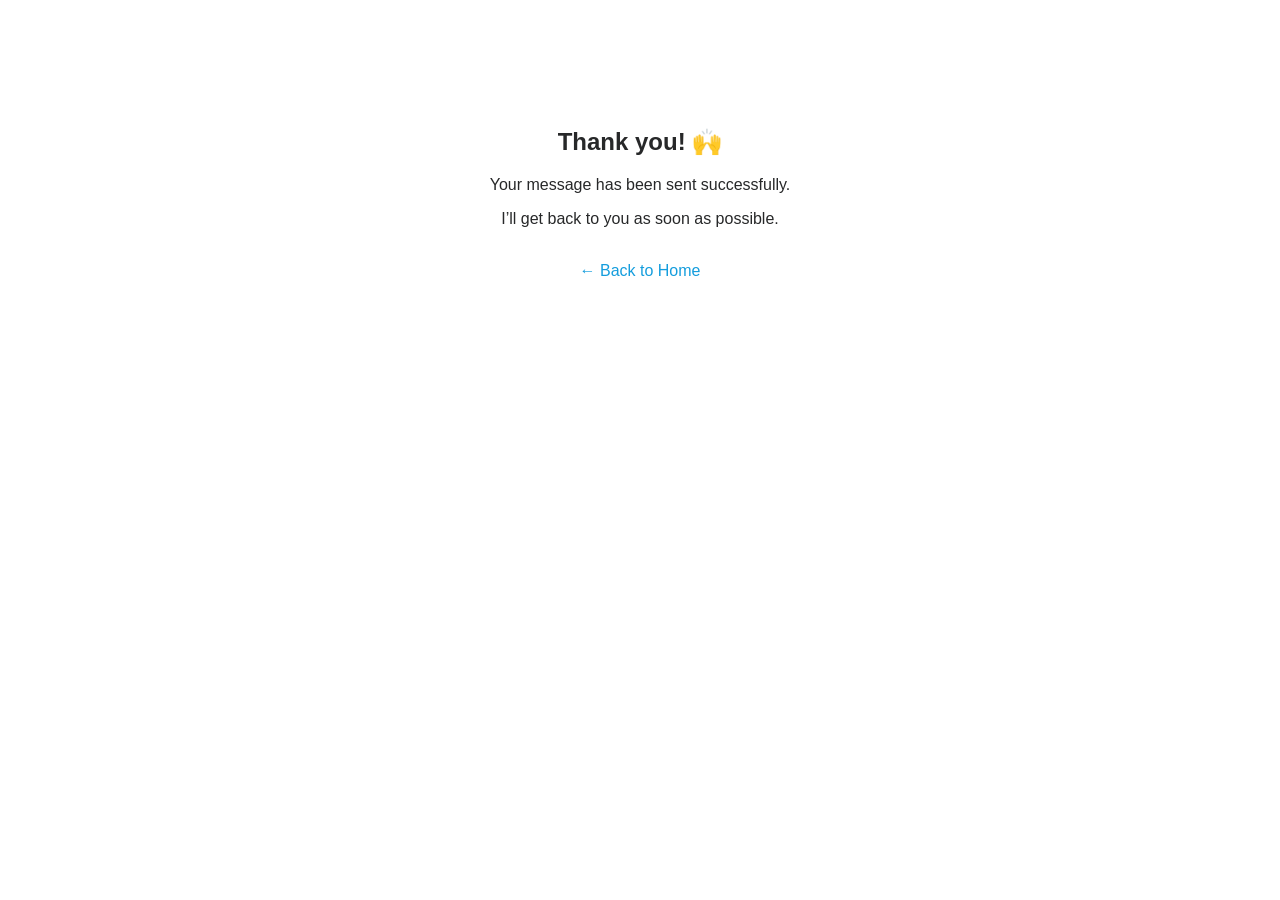
<file: thank-you.html>
<!DOCTYPE html>
<html lang="en">
<head>
  <meta charset="UTF-8">
  <title>Thank You</title>
  <meta name="viewport" content="width=device-width, initial-scale=1.0">
  <link href="assets/css/style.css" rel="stylesheet">
</head>
<body>

  <section class="container" style="text-align:center; padding:100px 20px;">
    <h1>Thank you! 🙌</h1>
    <p>Your message has been sent successfully.</p>
    <p>I’ll get back to you as soon as possible.</p>
    <br>
    <a href="index.html">← Back to Home</a>
  </section>

</body>
</html>
</file>
<file: assets/css/style.css>
/**
* Template Name: iPortfolio
* Updated: Jul 27 2023 with Bootstrap v5.3.1
* Template URL: https://bootstrapmade.com/iportfolio-bootstrap-portfolio-websites-template/
* Author: BootstrapMade.com
* License: https://bootstrapmade.com/license/
*/

/*--------------------------------------------------------------
# General
--------------------------------------------------------------*/
:root{
  --bg-color:#ffffff;
  --text-color:#272829;

  --header-bg:#040b14;
  --section-bg:#f5f8fd;

  --card-bg:#ffffff;
  --title-color:#173b6c;
  --subtitle-color:#050d18;

  --box-shadow:0 0 24px rgba(0,0,0,.12);

  --input-bg:#ffffff;
  --input-text:#272829;
}

body.dark-theme{
  --bg-color:#121212;
  --text-color:#f1f1f1;

  --header-bg:#0d1117;
  --section-bg:#1d1d1d;

  --card-bg:#232323;
  --title-color:#f1f1f1;
  --subtitle-color:#d7d7d7;

  --box-shadow:0 0 24px rgba(255,255,255,.05);

  --input-bg:#2a2a2a;
  --input-text:#ffffff;
}

body{
  font-family:"Open Sans",sans-serif;
  color:var(--text-color);
  background:var(--bg-color);
  transition:.35s ease;
}

a {
  color: #149ddd;
  text-decoration: none;
}

a:hover {
  color: #37b3ed;
  text-decoration: none;
}

h1,
h2,
h3,
h4,
h5,
h6 {
  font-family: "Raleway", sans-serif;
}

/*--------------------------------------------------------------
# Back to top button
--------------------------------------------------------------*/
.back-to-top {
  position: fixed;
  visibility: hidden;
  opacity: 0;
  right: 15px;
  bottom: 15px;
  z-index: 996;
  background: #149ddd;
  width: 40px;
  height: 40px;
  border-radius: 50px;
  transition: all 0.4s;
}

.back-to-top i {
  font-size: 28px;
  color: #fff;
  line-height: 0;
}

.back-to-top:hover {
  background: #2eafec;
  color: #fff;
}

.back-to-top.active {
  visibility: visible;
  opacity: 1;
}

/*--------------------------------------------------------------
# Header
--------------------------------------------------------------*/
#header {
  position: fixed;
  top: 0;
  left: 0;
  bottom: 0;
  width: 300px;
  transition: all ease-in-out 0.5s;
  z-index: 9997;
  transition: all 0.5s;
  padding: 0 15px;
  background:var(--header-bg);
  overflow-y: auto;
}

#header .profile img {
  margin: 15px auto;
  display: block;
  width: 150px;
  border: 8px solid #2c2f3f;
}

#header .profile h1 {
  font-size: 24px;
  margin: 0;
  padding: 0;
  font-weight: 600;
  -moz-text-align-last: center;
  text-align-last: center;
  font-family: "Poppins", sans-serif;
}

#header .profile h1 a,
#header .profile h1 a:hover {
  color: #fff;
  text-decoration: none;
}

#header .profile .social-links a {
  font-size: 18px;
  display: inline-block;
  background: #212431;
  color: #fff;
  line-height: 1;
  padding: 8px 0;
  margin-right: 4px;
  border-radius: 50%;
  text-align: center;
  width: 36px;
  height: 36px;
  transition: 0.3s;
}

#header .profile .social-links a:hover {
  background: #149ddd;
  color: #fff;
  text-decoration: none;
}

#main {
  margin-left: 300px;
}

.container,
.container-fluid {
  padding-left: 30px;
  padding-right: 30px;
}

@media (max-width: 1199px) {
  #header {
    left: -300px;
  }

  #main {
    margin-left: 0;
  }

  .container,
  .container-fluid {
    padding-left: 12px;
    padding-right: 12px;
  }
}

/*--------------------------------------------------------------
# Navigation Menu
--------------------------------------------------------------*/
/* Desktop Navigation */
.nav-menu {
  padding: 30px 0 0 0;
}

.nav-menu * {
  margin: 0;
  padding: 0;
  list-style: none;
}

.nav-menu>ul>li {
  position: relative;
  white-space: nowrap;
}

.nav-menu a,
.nav-menu a:focus {
  display: flex;
  align-items: center;
  color: #a8a9b4;
  padding: 12px 15px;
  margin-bottom: 8px;
  transition: 0.3s;
  font-size: 15px;
}

.nav-menu a i,
.nav-menu a:focus i {
  font-size: 24px;
  padding-right: 8px;
  color: #6f7180;
}

.nav-menu a:hover,
.nav-menu .active,
.nav-menu .active:focus,
.nav-menu li:hover>a {
  text-decoration: none;
  color: #fff;
}

.nav-menu a:hover i,
.nav-menu .active i,
.nav-menu .active:focus i,
.nav-menu li:hover>a i {
  color: #149ddd;
}

/* Mobile Navigation */
.mobile-nav-toggle {
  position: fixed;
  right: 15px;
  top: 15px;
  z-index: 9998;
  border: 0;
  font-size: 24px;
  transition: all 0.4s;
  outline: none !important;
  background-color: #149ddd;
  color: #fff;
  width: 40px;
  height: 40px;
  display: inline-flex;
  align-items: center;
  justify-content: center;
  line-height: 0;
  border-radius: 50px;
  cursor: pointer;
}

.mobile-nav-active {
  overflow: hidden;
}

.mobile-nav-active #header {
  left: 0;
}

/*--------------------------------------------------------------
# Hero Section
--------------------------------------------------------------*/
#hero {
  width: 100%;
  height: 100vh;
  background: url("../img/hero-bg1.jpg") top center;
  background-size: cover;
}

#hero:before {
  content: "";
  background: rgba(5, 13, 24, 0.3);
  position: absolute;
  bottom: 0;
  top: 0;
  left: 0;
  right: 0;
  z-index: 1;
}

#hero .hero-container {
  position: relative;
  z-index: 2;
  min-width: 300px;
}

#hero h1 {
  margin: 0 0 10px 0;
  font-size: 64px;
  font-weight: 700;
  line-height: 56px;
  color: #fff;
}

#hero p {
  color: #fff;
  margin-bottom: 50px;
  font-size: 26px;
  font-family: "Poppins", sans-serif;
}

#hero p span {
  color: #fff;
  padding-bottom: 4px;
  letter-spacing: 1px;
  border-bottom: 3px solid #149ddd;
}

@media (min-width: 1024px) {
  #hero {
    background-attachment: fixed;
  }
}

@media (max-width: 768px) {
  #hero h1 {
    font-size: 28px;
    line-height: 36px;
  }

  #hero h2 {
    font-size: 18px;
    line-height: 24px;
    margin-bottom: 30px;
  }
}

/*--------------------------------------------------------------
# Sections General
--------------------------------------------------------------*/
section {
  padding: 60px 0;
  overflow: hidden;
}

.section-bg{
background:var(--section-bg);
transition:.35s;
}

.section-title {
  padding-bottom: 30px;
}

.section-title h2 {
  font-size: 32px;
  font-weight: bold;
  margin-bottom: 20px;
  padding-bottom: 20px;
  position: relative;
  color:var(--title-color);
}

.section-title h2::after {
  content: "";
  position: absolute;
  display: block;
  width: 50px;
  height: 3px;
  background: #149ddd;
  bottom: 0;
  left: 0;
}

.section-title p {
  margin-bottom: 0;
}

/*--------------------------------------------------------------
# About
--------------------------------------------------------------*/
.about .content h3 {
  font-weight: 700;
  font-size: 26px;
  color:var(--title-color);
}

.about .content ul {
  list-style: none;
  padding: 0;
}

.about .content ul li {
  margin-bottom: 20px;
  display: flex;
  align-items: center;
}

.about .content ul strong {
  margin-right: 10px;
}

.about .content ul i {
  font-size: 16px;
  margin-right: 5px;
  color: #149ddd;
  line-height: 0;
}

.about .content p:last-child {
  margin-bottom: 0;
}


/*--------------------------------------------------------------
# Skills & Courses
--------------------------------------------------------------*/
.skills .progress {
  height: 60px;
  display: block;
  background: none;
  border-radius: 0;
}

.skills .progress .skill {
  padding: 0;
  margin: 0 0 6px 0;
  text-transform: uppercase;
  display: block;
  font-weight: 600;
  font-family: "Poppins", sans-serif;
  color: var(--text-color); /* Changed from #050d18 so it adapts to dark mode */
}

.skills .progress .skill .val {
  float: right;
  font-style: normal;
}

.skills .progress-bar-wrap {
  background: #dce8f8;
  height: 10px;
}

.skills .progress-bar {
  width: 1px;
  height: 10px;
  transition: 0.9s;
  background-color: #149ddd;
}

.plus-list {
  list-style: none;
  padding-left: 0;
  margin-left: 0;
}

.plus-list li {
  display: flex;
  align-items: flex-start;
  gap: 10px;
  margin-bottom: 8px;
}

.plus-list li::before {
  content: "+";
  color: #008080;
  font-weight: bold;
  flex-shrink: 0;
}


/*--------------------------------------------------------------
# Resume
--------------------------------------------------------------*/
.resume .resume-title {
  font-size: 26px;
  font-weight: 700;
  margin-top: 20px;
  margin-bottom: 20px;
  color:var(--title-color);
}

.resume .resume-item h4 {
  line-height: 18px;
  font-size: 18px;
  font-weight: 600;
  text-transform: uppercase;
  font-family: "Poppins", sans-serif;
  color: var(--text-color); /* Changed from #050d18 */
  margin-bottom: 10px;
}

.resume .resume-item h5 {
  font-size: 16px;
  background: #e4edf9;
  padding: 5px 15px;
  display: inline-block;
  font-weight: 600;
  margin-bottom: 10px;
}

.resume .resume-item ul {
  padding-left: 20px;
}

.resume .resume-item ul li {
  padding-bottom: 10px;
}

.resume .resume-item:last-child {
  padding-bottom: 0;
}

.resume .resume-item::before {
  content: "";
  position: absolute;
  width: 16px;
  height: 16px;
  border-radius: 50px;
  left: -9px;
  top: 0;
  background: #fff;
  border: 2px solid #1f5297;
}

/*--------------------------------------------------------------
# Portfolio
--------------------------------------------------------------*/
.portfolio .portfolio-item {
  margin-bottom: 30px;
}
.portfolio .blankspace {
  margin-bottom: 30px;
}

.portfolio #portfolio-flters {
  padding: 0;
  margin: 0 auto 35px auto;
  list-style: none;
  text-align: center;
  background: #fff;
  border-radius: 50px;
  padding: 2px 15px;
}

.portfolio #portfolio-flters li {
  cursor: pointer;
  display: inline-block;
  padding: 10px 15px 8px 15px;
  font-size: 14px;
  font-weight: 600;
  line-height: 1;
  text-transform: uppercase;
  color: #272829;
  margin-bottom: 5px;
  transition: all 0.3s ease-in-out;
}

.portfolio #portfolio-flters li:hover,
.portfolio #portfolio-flters li.filter-active {
  color: #149ddd;
}

.portfolio #portfolio-flters li:last-child {
  margin-right: 0;
}

.portfolio .portfolio-wrap {
  transition: 0.3s;
  position: relative;
  overflow: hidden;
  z-index: 1;
}

.portfolio .portfolio-wrap::before {
  content: "";
  background: rgba(255, 255, 255, 0.5);
  position: absolute;
  left: 0;
  right: 0;
  top: 0;
  bottom: 0;
  transition: all ease-in-out 0.3s;
  z-index: 2;
  opacity: 0;
}

.portfolio .portfolio-wrap .portfolio-links {
  opacity: 1;
  left: 0;
  right: 0;
  bottom: -60px;
  z-index: 3;
  position: absolute;
  transition: all ease-in-out 0.3s;
  display: flex;
  justify-content: center;
}

.portfolio .portfolio-wrap .portfolio-links a {
  color: #fff;
  font-size: 28px;
  text-align: center;
  background: rgba(20, 157, 221, 0.75);
  transition: 0.3s;
  width: 50%;
}

.portfolio .portfolio-wrap .portfolio-links a:hover {
  background: rgba(20, 157, 221, 0.95);
}

.portfolio .portfolio-wrap .portfolio-links a+a {
  border-left: 1px solid #37b3ed;
}

.portfolio .portfolio-wrap:hover::before {
  top: 0;
  left: 0;
  right: 0;
  bottom: 0;
  opacity: 1;
}

.portfolio .portfolio-wrap:hover .portfolio-links {
  opacity: 1;
  bottom: 0;
}

/*--------------------------------------------------------------
# Services
--------------------------------------------------------------*/
.services .icon-box {
  margin-bottom: 20px;
}

.services .icon {
  float: left;
  display: flex;
  align-items: center;
  justify-content: center;
  width: 54px;
  height: 54px;
  background: #149ddd;
  border-radius: 50%;
  transition: 0.5s;
  border: 1px solid #149ddd;
}

.services .icon i {
  color: #fff;
  font-size: 24px;
  line-height: 0;
}

.services .icon-box:hover .icon {
  background: #fff;
}

.services .icon-box:hover .icon i {
  color: #149ddd;
}

.services .title {
  margin-left: 80px;
  font-weight: 700;
  margin-bottom: 15px;
  font-size: 18px;
}

.services .title a {
  color: var(--text-color); /* Changed from #343a40 */
}

.services .title a:hover {
  color: #149ddd;
}

.services .description {
  margin-left: 80px;
  line-height: 24px;
  font-size: 14px;
}

.services .description ul {
  list-style: none;
  padding-left: 0;
  margin: 0;
}

.services .description li {
  padding-left: 0;
}

.services .description li {
  display: flex;
  align-items: flex-start;
  margin-bottom: 8px;
}

.services .description li i {
  margin-right: 8px;
  color: #149ddd; /* optional: match theme color */
}

/*--------------------------------------------------------------
# Contact
--------------------------------------------------------------*/
.contact {
  padding-bottom: 130px;
}

.contact .info {
  padding: 30px;
  background: #fff;
  width: 100%;
  box-shadow: 0 0 24px 0 rgba(0, 0, 0, 0.12);
}

.contact .info i {
  font-size: 20px;
  color: #149ddd;
  float: left;
  width: 44px;
  height: 44px;
  background: #dff3fc;
  display: flex;
  justify-content: center;
  align-items: center;
  border-radius: 50px;
  transition: all 0.3s ease-in-out;
}

.contact .info h4 {
  padding: 0 0 0 60px;
  font-size: 22px;
  font-weight: 600;
  margin-bottom: 5px;
  color: var(--text-color); /* Changed from #050d18 */
}

.contact .info p {
  padding: 0 0 10px 60px;
  margin-bottom: 20px;
  font-size: 14px;
  color: #173b6c;
}

.contact .info .email p {
  padding-top: 5px;
}

.contact .info .social-links {
  padding-left: 60px;
}

.contact .info .social-links a {
  font-size: 18px;
  display: inline-block;
  background: #333;
  color: #fff;
  line-height: 1;
  padding: 8px 0;
  border-radius: 50%;
  text-align: center;
  width: 36px;
  height: 36px;
  transition: 0.3s;
  margin-right: 10px;
}

.contact .info .social-links a:hover {
  background: #149ddd;
  color: #fff;
}

.contact .info .email:hover i,
.contact .info .address:hover i,
.contact .info .phone:hover i {
  background: #149ddd;
  color: #fff;
}

.contact .php-email-form {
  width: 100%;
  padding: 30px;
  background: #fff;
  box-shadow: 0 0 24px 0 rgba(0, 0, 0, 0.12);
}

.contact .php-email-form .form-group {
  padding-bottom: 8px;
}

.contact .php-email-form .validate {
  display: none;
  color: red;
  margin: 0 0 15px 0;
  font-weight: 400;
  font-size: 13px;
}

.contact .php-email-form .error-message {
  display: none;
  color: #fff;
  background: #ed3c0d;
  text-align: left;
  padding: 15px;
  font-weight: 600;
}

.contact .php-email-form .error-message br+br {
  margin-top: 25px;
}

.contact .php-email-form .sent-message {
  display: none;
  color: #fff;
  background: #18d26e;
  text-align: center;
  padding: 15px;
  font-weight: 600;
}

.contact .php-email-form .loading {
  display: none;
  background: #fff;
  text-align: center;
  padding: 15px;
}

.contact .php-email-form .loading:before {
  content: "";
  display: inline-block;
  border-radius: 50%;
  width: 24px;
  height: 24px;
  margin: 0 10px -6px 0;
  border: 3px solid #18d26e;
  border-top-color: #eee;
  animation: animate-loading 1s linear infinite;
}

.contact .php-email-form .form-group {
  margin-bottom: 15px;
}

.contact .php-email-form label {
  padding-bottom: 8px;
}

.contact .php-email-form input,
.contact .php-email-form textarea {
  border-radius: 0;
  box-shadow: none;
  font-size: 14px;
}

.contact .php-email-form input {
  height: 44px;
}

.contact .php-email-form textarea {
  padding: 10px 15px;
}

.contact .php-email-form button[type=submit] {
  background: #149ddd;
  border: 0;
  padding: 10px 24px;
  color: #fff;
  transition: 0.4s;
  border-radius: 4px;
}

.contact .php-email-form button[type=submit]:hover {
  background: #37b3ed;
}

@keyframes animate-loading {
  0% {
    transform: rotate(0deg);
  }

  100% {
    transform: rotate(360deg);
  }
}

.contact input,
.contact textarea{

background:var(--input-bg);
color:var(--input-text);

border:1px solid rgba(255,255,255,.1);
}

.contact input::placeholder,
.contact textarea::placeholder{

color:#999;
}

/*--------------------------------------------------------------
# Breadcrumbs
--------------------------------------------------------------*/
.breadcrumbs {
  padding: 20px 0;
  background: #f9f9f9;
}

.breadcrumbs h2 {
  font-size: 26px;
  font-weight: 300;
}

.breadcrumbs ol {
  display: flex;
  flex-wrap: wrap;
  list-style: none;
  padding: 0;
  margin: 0;
  font-size: 15px;
}

.breadcrumbs ol li+li {
  padding-left: 10px;
}

.breadcrumbs ol li+li::before {
  display: inline-block;
  padding-right: 10px;
  color: #0e2442;
  content: "/";
}

@media (max-width: 768px) {
  .breadcrumbs .d-flex {
    display: block !important;
  }

  .breadcrumbs ol {
    display: block;
  }

  .breadcrumbs ol li {
    display: inline-block;
  }
}

/*--------------------------------------------------------------
# Footer
--------------------------------------------------------------*/
#footer {
  padding: 15px;
  color: #f4f6fd;
  font-size: 14px;
  position: fixed;
  left: 0;
  bottom: 0;
  width: 300px;
  z-index: 9999;
  background: #040b14;
}

#footer .copyright {
  text-align: center;
}

#footer .credits {
  padding-top: 5px;
  text-align: center;
  font-size: 13px;
  color: #eaebf0;
}

@media (max-width: 1199px) {
  #footer {
    position: static;
    width: auto;
    padding-right: 20px 15px;
  }
}

.services .icon-box,
.contact .info,
.contact .php-email-form,
.portfolio .portfolio-wrap,
.resume .resume-item,
.icon-box{

background:var(--card-bg);
color:var(--text-color);

transition:.35s;
box-shadow:var(--box-shadow);

border-radius:12px;
padding:20px;
}
</file>
